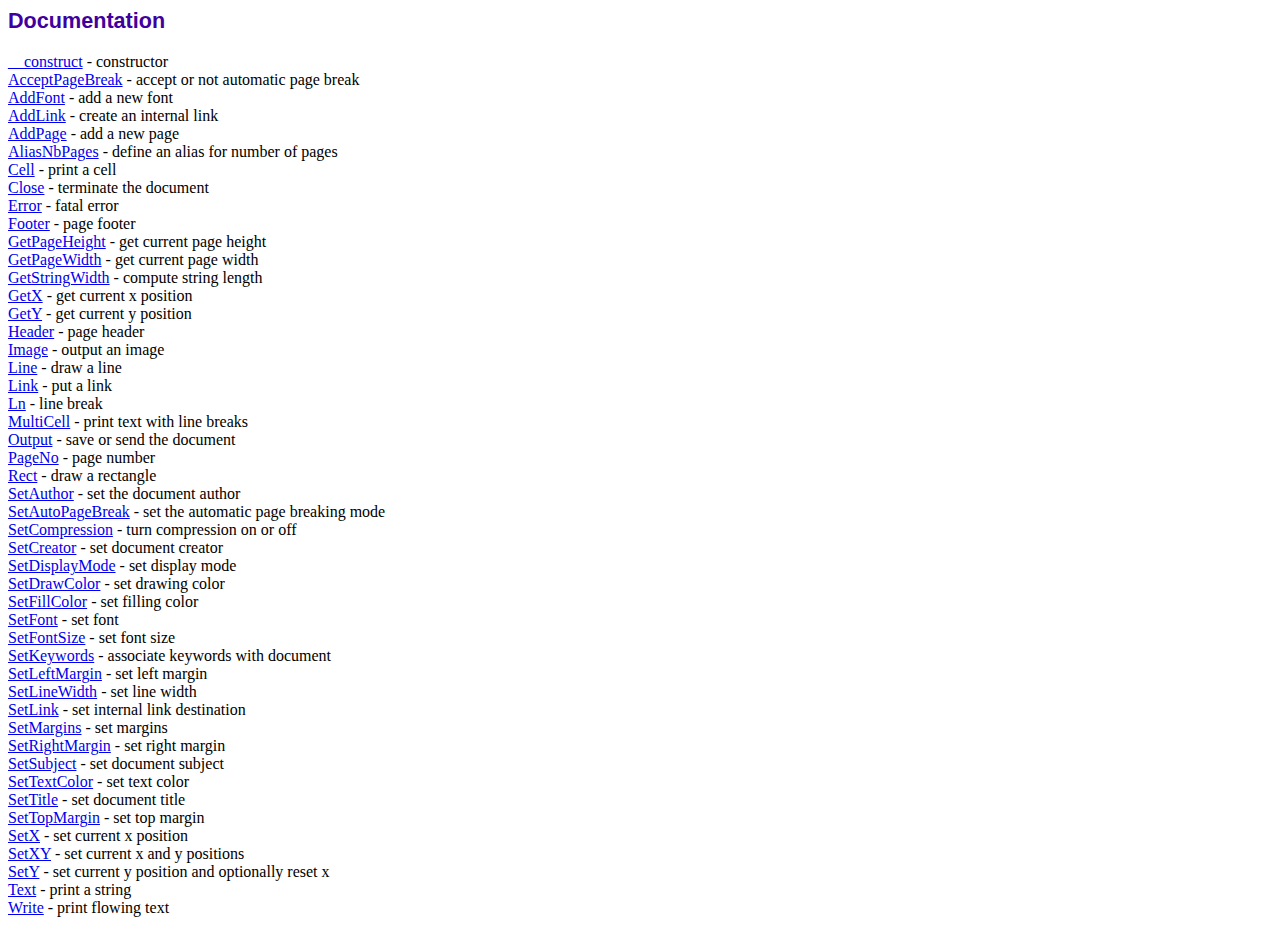
<file: fpdf/doc/index.htm>
<!DOCTYPE html PUBLIC "-//W3C//DTD HTML 4.01 Transitional//EN">
<html>
<head>
<meta http-equiv="Content-Type" content="text/html; charset=UTF-8">
<title>Documentation</title>
<link type="text/css" rel="stylesheet" href="../fpdf.css">
</head>
<body>
<h1>Documentation</h1>
<a href="__construct.htm">__construct</a> - constructor<br>
<a href="acceptpagebreak.htm">AcceptPageBreak</a> - accept or not automatic page break<br>
<a href="addfont.htm">AddFont</a> - add a new font<br>
<a href="addlink.htm">AddLink</a> - create an internal link<br>
<a href="addpage.htm">AddPage</a> - add a new page<br>
<a href="aliasnbpages.htm">AliasNbPages</a> - define an alias for number of pages<br>
<a href="cell.htm">Cell</a> - print a cell<br>
<a href="close.htm">Close</a> - terminate the document<br>
<a href="error.htm">Error</a> - fatal error<br>
<a href="footer.htm">Footer</a> - page footer<br>
<a href="getpageheight.htm">GetPageHeight</a> - get current page height<br>
<a href="getpagewidth.htm">GetPageWidth</a> - get current page width<br>
<a href="getstringwidth.htm">GetStringWidth</a> - compute string length<br>
<a href="getx.htm">GetX</a> - get current x position<br>
<a href="gety.htm">GetY</a> - get current y position<br>
<a href="header.htm">Header</a> - page header<br>
<a href="image.htm">Image</a> - output an image<br>
<a href="line.htm">Line</a> - draw a line<br>
<a href="link.htm">Link</a> - put a link<br>
<a href="ln.htm">Ln</a> - line break<br>
<a href="multicell.htm">MultiCell</a> - print text with line breaks<br>
<a href="output.htm">Output</a> - save or send the document<br>
<a href="pageno.htm">PageNo</a> - page number<br>
<a href="rect.htm">Rect</a> - draw a rectangle<br>
<a href="setauthor.htm">SetAuthor</a> - set the document author<br>
<a href="setautopagebreak.htm">SetAutoPageBreak</a> - set the automatic page breaking mode<br>
<a href="setcompression.htm">SetCompression</a> - turn compression on or off<br>
<a href="setcreator.htm">SetCreator</a> - set document creator<br>
<a href="setdisplaymode.htm">SetDisplayMode</a> - set display mode<br>
<a href="setdrawcolor.htm">SetDrawColor</a> - set drawing color<br>
<a href="setfillcolor.htm">SetFillColor</a> - set filling color<br>
<a href="setfont.htm">SetFont</a> - set font<br>
<a href="setfontsize.htm">SetFontSize</a> - set font size<br>
<a href="setkeywords.htm">SetKeywords</a> - associate keywords with document<br>
<a href="setleftmargin.htm">SetLeftMargin</a> - set left margin<br>
<a href="setlinewidth.htm">SetLineWidth</a> - set line width<br>
<a href="setlink.htm">SetLink</a> - set internal link destination<br>
<a href="setmargins.htm">SetMargins</a> - set margins<br>
<a href="setrightmargin.htm">SetRightMargin</a> - set right margin<br>
<a href="setsubject.htm">SetSubject</a> - set document subject<br>
<a href="settextcolor.htm">SetTextColor</a> - set text color<br>
<a href="settitle.htm">SetTitle</a> - set document title<br>
<a href="settopmargin.htm">SetTopMargin</a> - set top margin<br>
<a href="setx.htm">SetX</a> - set current x position<br>
<a href="setxy.htm">SetXY</a> - set current x and y positions<br>
<a href="sety.htm">SetY</a> - set current y position and optionally reset x<br>
<a href="text.htm">Text</a> - print a string<br>
<a href="write.htm">Write</a> - print flowing text<br>
</body>
</html>
</file>
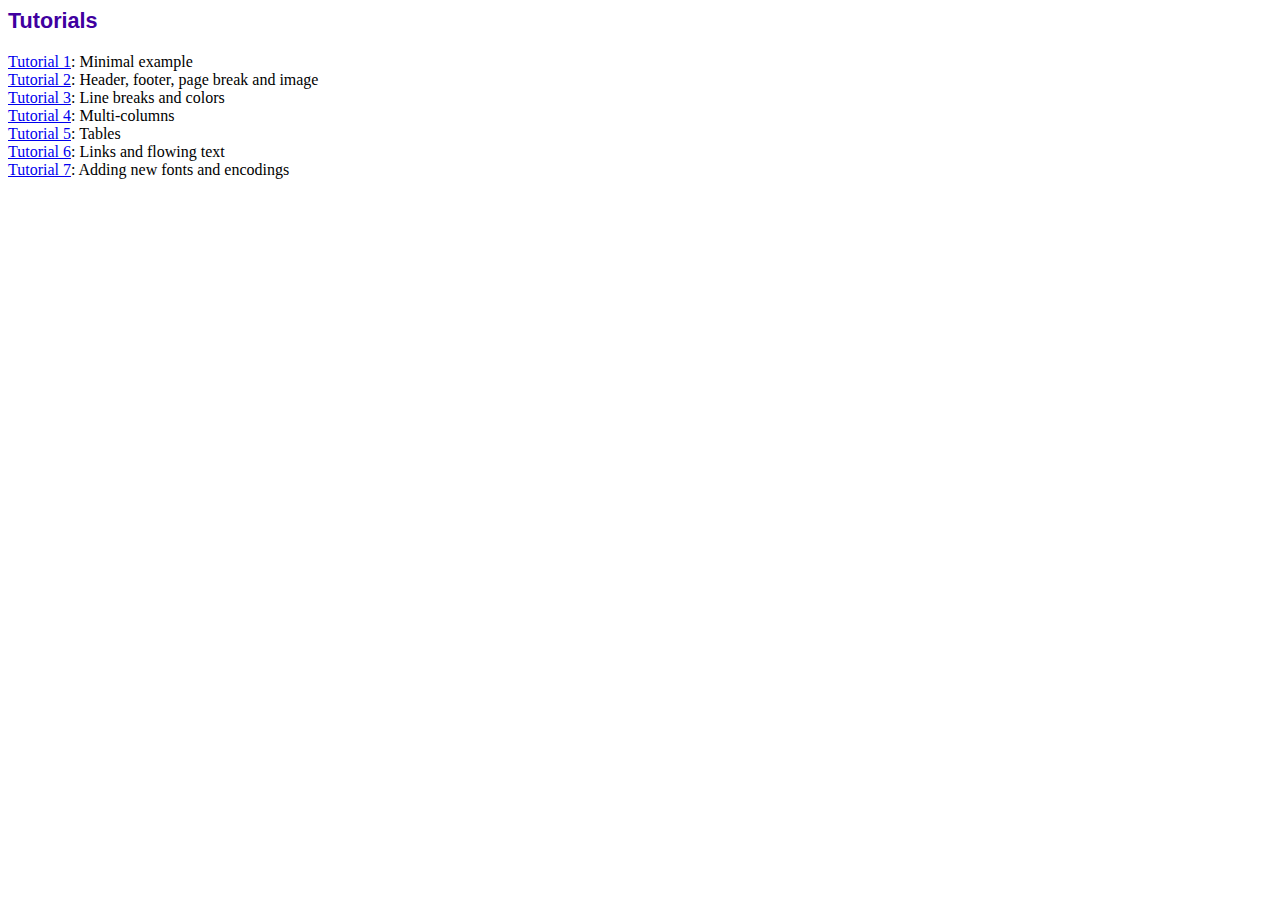
<file: fpdf/tutorial/index.htm>
<!DOCTYPE html PUBLIC "-//W3C//DTD HTML 4.01 Transitional//EN">
<html>
<head>
<meta http-equiv="Content-Type" content="text/html; charset=UTF-8">
<title>Tutorials</title>
<link type="text/css" rel="stylesheet" href="../fpdf.css">
</head>
<body>
<h1>Tutorials</h1>
<ul style="list-style-type:none; margin-left:0; padding-left:0">
<li><a href="tuto1.htm">Tutorial 1</a>: Minimal example</li>
<li><a href="tuto2.htm">Tutorial 2</a>: Header, footer, page break and image</li>
<li><a href="tuto3.htm">Tutorial 3</a>: Line breaks and colors</li>
<li><a href="tuto4.htm">Tutorial 4</a>: Multi-columns</li>
<li><a href="tuto5.htm">Tutorial 5</a>: Tables</li>
<li><a href="tuto6.htm">Tutorial 6</a>: Links and flowing text</li>
<li><a href="tuto7.htm">Tutorial 7</a>: Adding new fonts and encodings</li>
</ul>
</body>
</html>
</file>
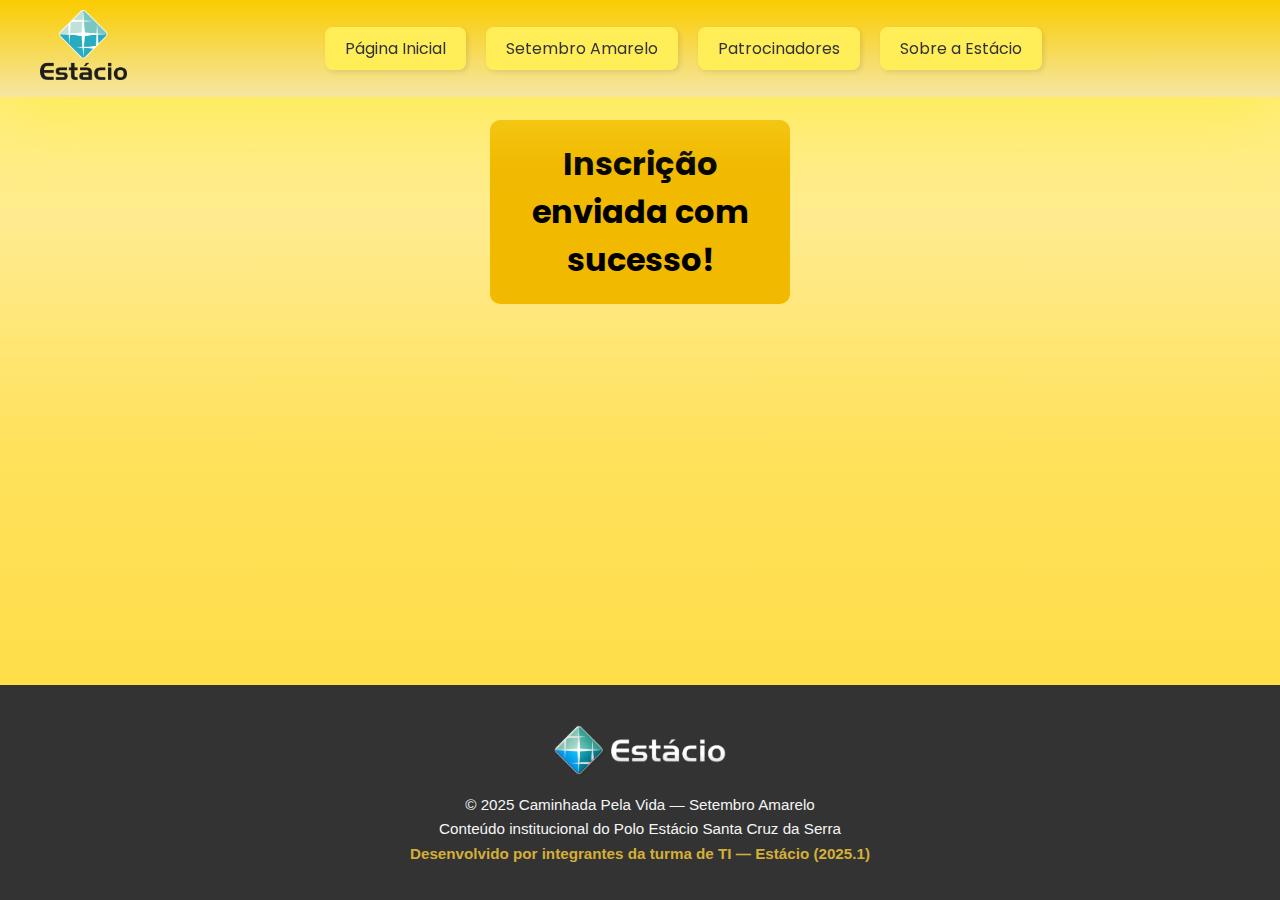
<file: confirmacao.html>
<!DOCTYPE html>
<html lang="pt-br">
    <head>
        <meta charset="UTF-8">
        <meta name="viewport" content="width=device-width, initial-scale=1.0">
        <link rel="stylesheet" href="css/head.css">
        <link rel="stylesheet" href="css/confirm.css">
        <link rel="icon" href="img/fita.png" type="image/png">
        <title>Corfirmação</title>
    </head>
    <body>
        <header>
            <div id="estacio">
                <a href="index.html" title="Voltar para a página inicial">
                    <img src="img/estacio.png" alt="Estácio">
                </a>
            </div>

            <button id="btn-menu" aria-label="Abrir menu">&#9776;</button>
                <div id="outras_paginas">
                    <ul>
                        <li><a href="index.html">Página Inicial</a></li>
                        <li><a href="setembro.html">Setembro Amarelo</a></li>
                        <li><a href="patrocinio.html">Patrocinadores</a></li>
                        <li><a href="sobre_estacio.html">Sobre a Estácio</a></li>
                    </ul>
                </div>
        </header>

        <div class="confirm">
            <h1>Inscrição enviada com sucesso!</h1> 
        </div>

        <footer id="rodape-site">
    <div class="rodape-conteudo">
      <div id="estacio">
        <a href="index.html" title="Voltar para a página inicial">
          <img src="img/estacio_o_inimigo_agora_e_outro.png" alt="Estácio" />
        </a>
      </div>
      <p>&copy; 2025 Caminhada Pela Vida — Setembro Amarelo</p>
      <p>Conteúdo institucional do Polo Estácio Santa Cruz da Serra</p>
      <p><a href="sobre.html" class="link-rodape">Desenvolvido por integrantes da turma de TI — Estácio (2025.1)</a></p>
    </div>
  </footer>
        <script src="css/src/javascript/script.js"></script>
    </body>
</html>
</file>
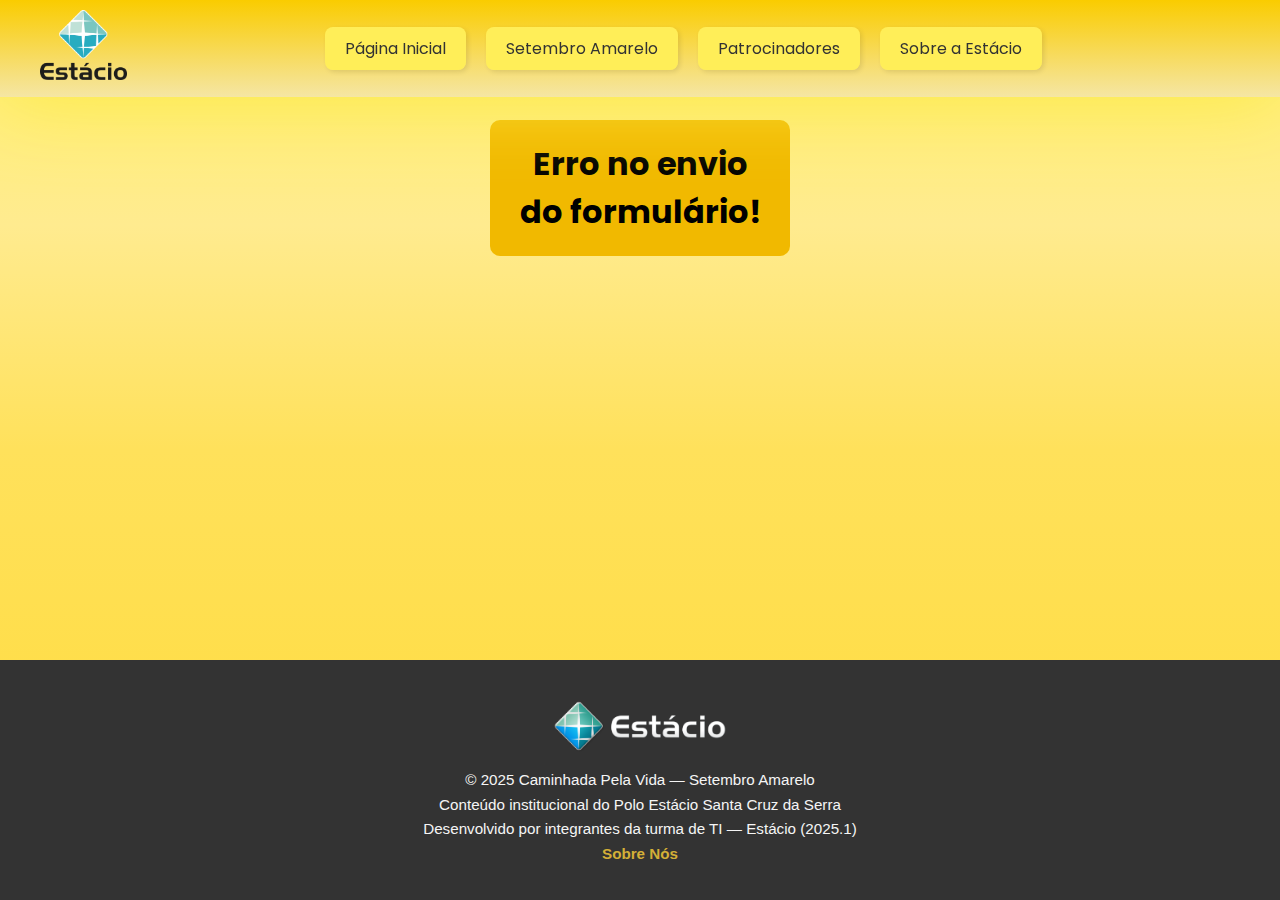
<file: erro.html>
<!DOCTYPE html>
<html lang="pt-br">
    <head>
        <meta charset="UTF-8">
        <meta name="viewport" content="width=device-width, initial-scale=1.0">
        <link rel="stylesheet" href="css/head.css">
        <link rel="stylesheet" href="css/confirm.css">
        <link rel="icon" href="img/fita.png" type="image/png">
        <title>Erro</title>
    </head>
    <body>
        <header>
            <div id="estacio">
                <a href="index.html" title="Voltar para a página inicial">
                    <img src="img/estacio.png" alt="Estácio">
                </a>
            </div>
            <button id="btn-menu" aria-label="Abrir menu">&#9776;</button>
                <div id="outras_paginas">
                    <ul>
                        <li><a href="index.html">Página Inicial</a></li>
                        <li><a href="setembro.html">Setembro Amarelo</a></li>
                        <li><a href="patrocinio.html">Patrocinadores</a></li>
                        <li><a href="sobre_estacio.html">Sobre a Estácio</a></li>
                    </ul>
                </div>
        </header>

        <div class="erro_form">
            <h1>Erro no envio do formulário!</h1> 
        </div>

        <footer id="rodape-site">
    <div class="rodape-conteudo">
      <div id="estacio">
        <a href="index.html" title="Voltar para a página inicial">
          <img src="img/estacio_o_inimigo_agora_e_outro.png" alt="Estácio" />
        </a>
      </div>
      <p>&copy; 2025 Caminhada Pela Vida — Setembro Amarelo</p>
      <p>Conteúdo institucional do Polo Estácio Santa Cruz da Serra</p>
      <p>Desenvolvido por integrantes da turma de TI — Estácio (2025.1)</p>
      <p><a href="sobre.html" class="link-rodape">Sobre Nós</a></p>
    </div>
  </footer>
        <script src="css/src/javascript/script.js"></script>
    </body>
</html>
</file>
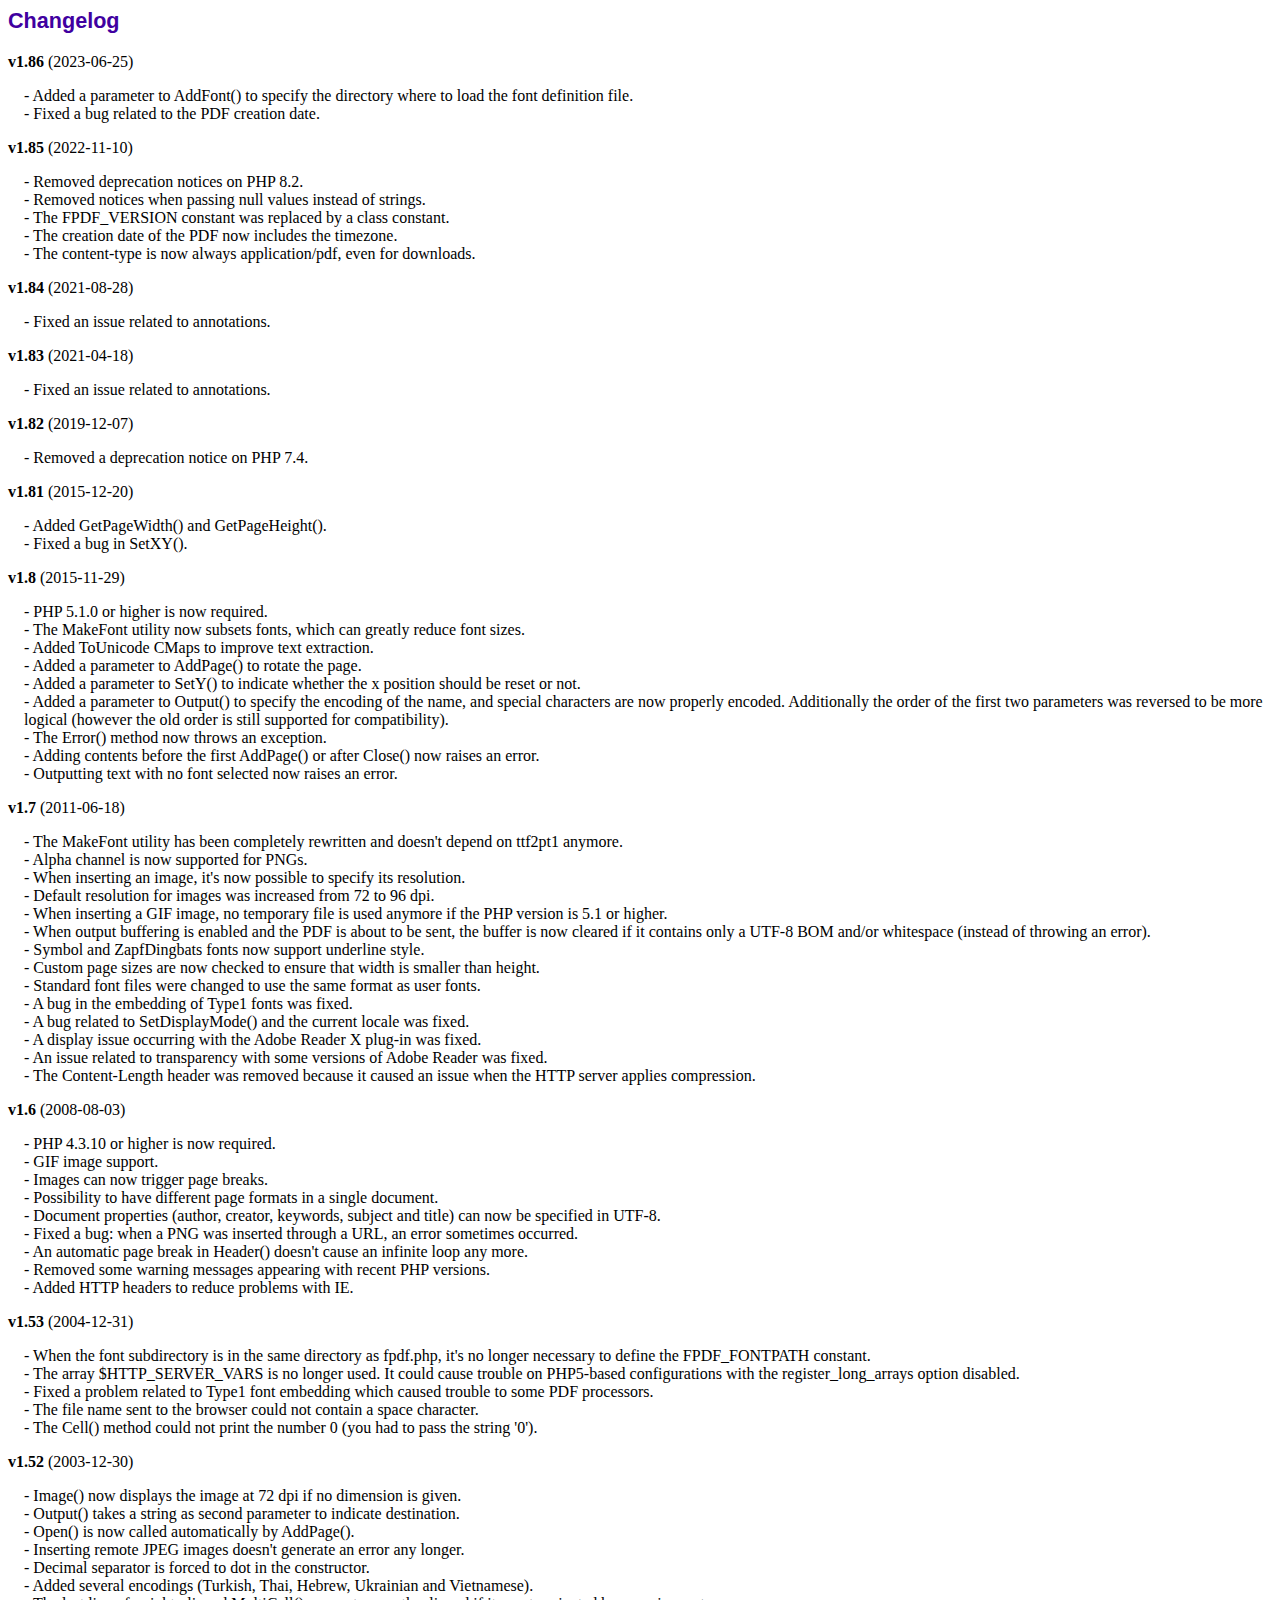
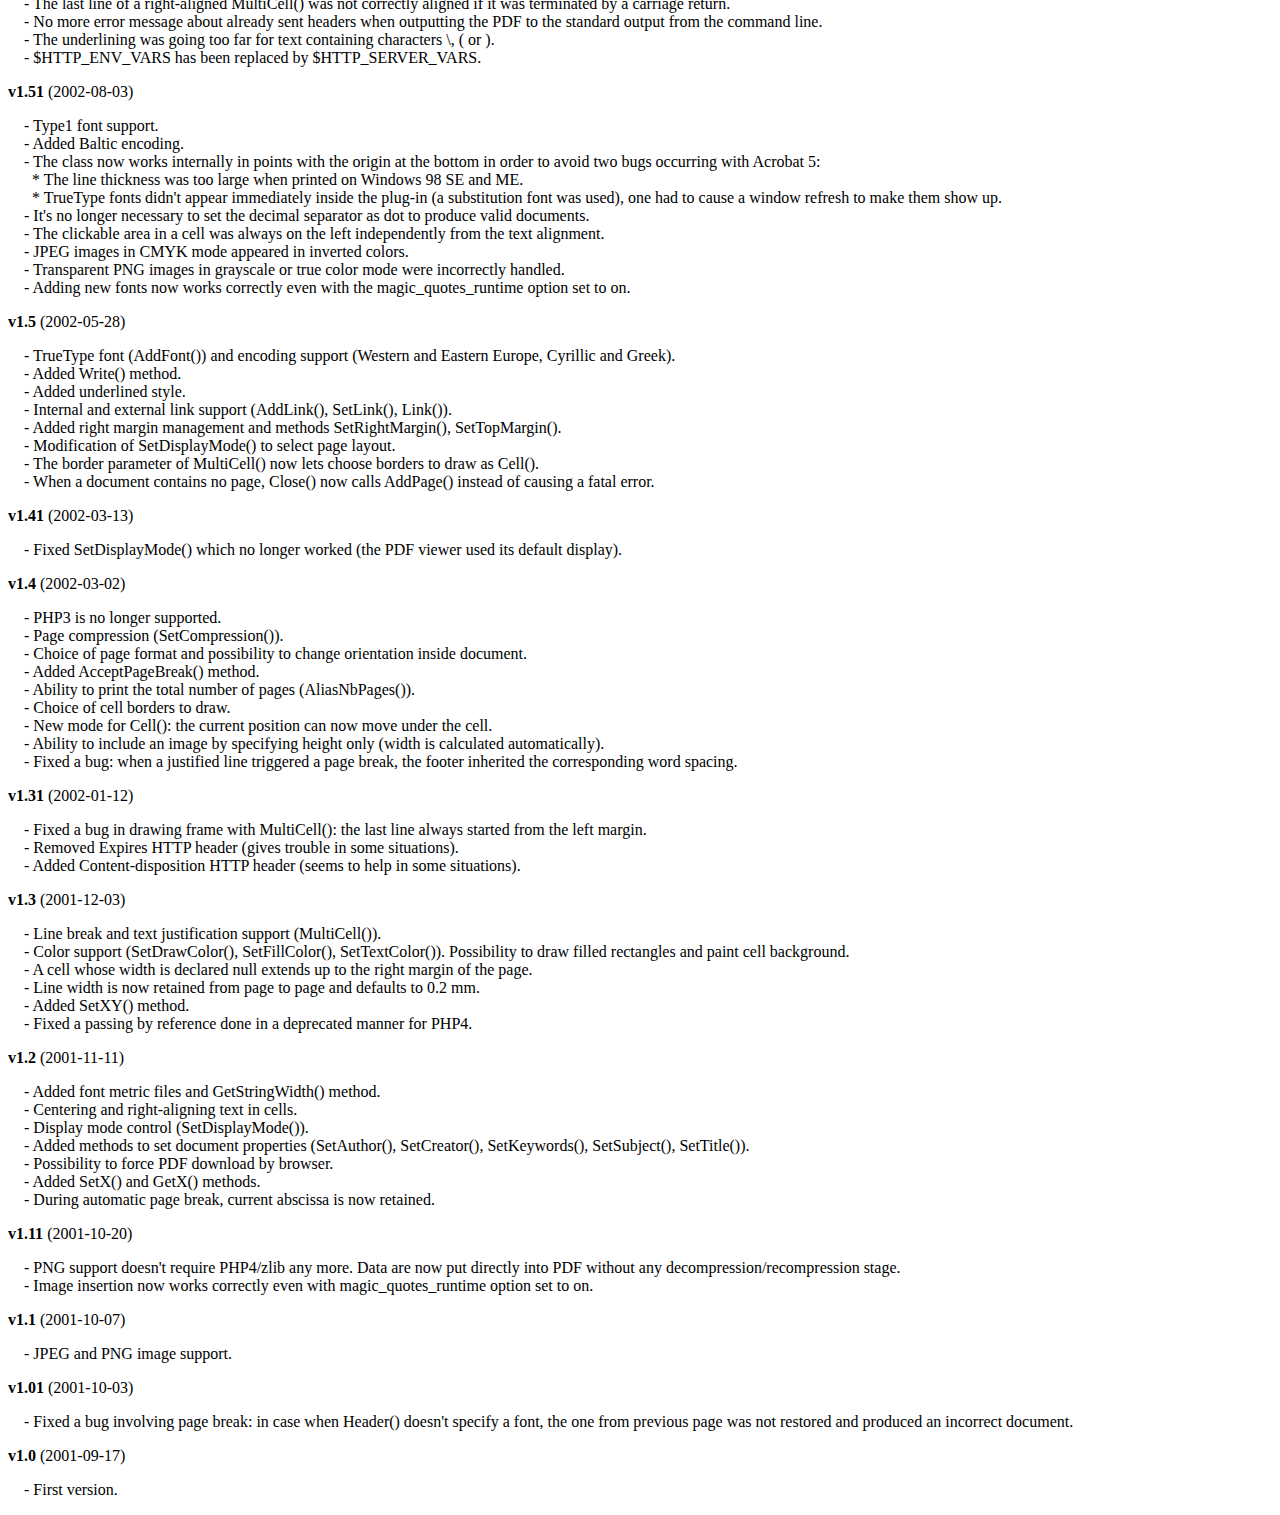
<file: fpdf/changelog.htm>
<!DOCTYPE html PUBLIC "-//W3C//DTD HTML 4.01 Transitional//EN">
<html>
<head>
<meta http-equiv="Content-Type" content="text/html; charset=UTF-8">
<title>Changelog</title>
<link type="text/css" rel="stylesheet" href="fpdf.css">
<style type="text/css">
dd {margin:1em 0 1em 1em}
</style>
</head>
<body>
<h1>Changelog</h1>
<dl>
<dt><strong>v1.86</strong> (2023-06-25)</dt>
<dd>
- Added a parameter to AddFont() to specify the directory where to load the font definition file.<br>
- Fixed a bug related to the PDF creation date.<br>
</dd>
<dt><strong>v1.85</strong> (2022-11-10)</dt>
<dd>
- Removed deprecation notices on PHP 8.2.<br>
- Removed notices when passing null values instead of strings.<br>
- The FPDF_VERSION constant was replaced by a class constant.<br>
- The creation date of the PDF now includes the timezone.<br>
- The content-type is now always application/pdf, even for downloads.<br>
</dd>
<dt><strong>v1.84</strong> (2021-08-28)</dt>
<dd>
- Fixed an issue related to annotations.<br>
</dd>
<dt><strong>v1.83</strong> (2021-04-18)</dt>
<dd>
- Fixed an issue related to annotations.<br>
</dd>
<dt><strong>v1.82</strong> (2019-12-07)</dt>
<dd>
- Removed a deprecation notice on PHP 7.4.<br>
</dd>
<dt><strong>v1.81</strong> (2015-12-20)</dt>
<dd>
- Added GetPageWidth() and GetPageHeight().<br>
- Fixed a bug in SetXY().<br>
</dd>
<dt><strong>v1.8</strong> (2015-11-29)</dt>
<dd>
- PHP 5.1.0 or higher is now required.<br>
- The MakeFont utility now subsets fonts, which can greatly reduce font sizes.<br>
- Added ToUnicode CMaps to improve text extraction.<br>
- Added a parameter to AddPage() to rotate the page.<br>
- Added a parameter to SetY() to indicate whether the x position should be reset or not.<br>
- Added a parameter to Output() to specify the encoding of the name, and special characters are now properly encoded. Additionally the order of the first two parameters was reversed to be more logical (however the old order is still supported for compatibility).<br>
- The Error() method now throws an exception.<br>
- Adding contents before the first AddPage() or after Close() now raises an error.<br>
- Outputting text with no font selected now raises an error.<br>
</dd>
<dt><strong>v1.7</strong> (2011-06-18)</dt>
<dd>
- The MakeFont utility has been completely rewritten and doesn't depend on ttf2pt1 anymore.<br>
- Alpha channel is now supported for PNGs.<br>
- When inserting an image, it's now possible to specify its resolution.<br>
- Default resolution for images was increased from 72 to 96 dpi.<br>
- When inserting a GIF image, no temporary file is used anymore if the PHP version is 5.1 or higher.<br>
- When output buffering is enabled and the PDF is about to be sent, the buffer is now cleared if it contains only a UTF-8 BOM and/or whitespace (instead of throwing an error).<br>
- Symbol and ZapfDingbats fonts now support underline style.<br>
- Custom page sizes are now checked to ensure that width is smaller than height.<br>
- Standard font files were changed to use the same format as user fonts.<br>
- A bug in the embedding of Type1 fonts was fixed.<br>
- A bug related to SetDisplayMode() and the current locale was fixed.<br>
- A display issue occurring with the Adobe Reader X plug-in was fixed.<br>
- An issue related to transparency with some versions of Adobe Reader was fixed.<br>
- The Content-Length header was removed because it caused an issue when the HTTP server applies compression.<br>
</dd>
<dt><strong>v1.6</strong> (2008-08-03)</dt>
<dd>
- PHP 4.3.10 or higher is now required.<br>
- GIF image support.<br>
- Images can now trigger page breaks.<br>
- Possibility to have different page formats in a single document.<br>
- Document properties (author, creator, keywords, subject and title) can now be specified in UTF-8.<br>
- Fixed a bug: when a PNG was inserted through a URL, an error sometimes occurred.<br>
- An automatic page break in Header() doesn't cause an infinite loop any more.<br>
- Removed some warning messages appearing with recent PHP versions.<br>
- Added HTTP headers to reduce problems with IE.<br>
</dd>
<dt><strong>v1.53</strong> (2004-12-31)</dt>
<dd>
- When the font subdirectory is in the same directory as fpdf.php, it's no longer necessary to define the FPDF_FONTPATH constant.<br>
- The array $HTTP_SERVER_VARS is no longer used. It could cause trouble on PHP5-based configurations with the register_long_arrays option disabled.<br>
- Fixed a problem related to Type1 font embedding which caused trouble to some PDF processors.<br>
- The file name sent to the browser could not contain a space character.<br>
- The Cell() method could not print the number 0 (you had to pass the string '0').<br>
</dd>
<dt><strong>v1.52</strong> (2003-12-30)</dt>
<dd>
- Image() now displays the image at 72 dpi if no dimension is given.<br>
- Output() takes a string as second parameter to indicate destination.<br>
- Open() is now called automatically by AddPage().<br>
- Inserting remote JPEG images doesn't generate an error any longer.<br>
- Decimal separator is forced to dot in the constructor.<br>
- Added several encodings (Turkish, Thai, Hebrew, Ukrainian and Vietnamese).<br>
- The last line of a right-aligned MultiCell() was not correctly aligned if it was terminated by a carriage return.<br>
- No more error message about already sent headers when outputting the PDF to the standard output from the command line.<br>
- The underlining was going too far for text containing characters \, ( or ).<br>
- $HTTP_ENV_VARS has been replaced by $HTTP_SERVER_VARS.<br>
</dd>
<dt><strong>v1.51</strong> (2002-08-03)</dt>
<dd>
- Type1 font support.<br>
- Added Baltic encoding.<br>
- The class now works internally in points with the origin at the bottom in order to avoid two bugs occurring with Acrobat 5:<br>&nbsp;&nbsp;* The line thickness was too large when printed on Windows 98 SE and ME.<br>&nbsp;&nbsp;* TrueType fonts didn't appear immediately inside the plug-in (a substitution font was used), one had to cause a window refresh to make them show up.<br>
- It's no longer necessary to set the decimal separator as dot to produce valid documents.<br>
- The clickable area in a cell was always on the left independently from the text alignment.<br>
- JPEG images in CMYK mode appeared in inverted colors.<br>
- Transparent PNG images in grayscale or true color mode were incorrectly handled.<br>
- Adding new fonts now works correctly even with the magic_quotes_runtime option set to on.<br>
</dd>
<dt><strong>v1.5</strong> (2002-05-28)</dt>
<dd>
- TrueType font (AddFont()) and encoding support (Western and Eastern Europe, Cyrillic and Greek).<br>
- Added Write() method.<br>
- Added underlined style.<br>
- Internal and external link support (AddLink(), SetLink(), Link()).<br>
- Added right margin management and methods SetRightMargin(), SetTopMargin().<br>
- Modification of SetDisplayMode() to select page layout.<br>
- The border parameter of MultiCell() now lets choose borders to draw as Cell().<br>
- When a document contains no page, Close() now calls AddPage() instead of causing a fatal error.<br>
</dd>
<dt><strong>v1.41</strong> (2002-03-13)</dt>
<dd>
- Fixed SetDisplayMode() which no longer worked (the PDF viewer used its default display).<br>
</dd>
<dt><strong>v1.4</strong> (2002-03-02)</dt>
<dd>
- PHP3 is no longer supported.<br>
- Page compression (SetCompression()).<br>
- Choice of page format and possibility to change orientation inside document.<br>
- Added AcceptPageBreak() method.<br>
- Ability to print the total number of pages (AliasNbPages()).<br>
- Choice of cell borders to draw.<br>
- New mode for Cell(): the current position can now move under the cell.<br>
- Ability to include an image by specifying height only (width is calculated automatically).<br>
- Fixed a bug: when a justified line triggered a page break, the footer inherited the corresponding word spacing.<br>
</dd>
<dt><strong>v1.31</strong> (2002-01-12)</dt>
<dd>
- Fixed a bug in drawing frame with MultiCell(): the last line always started from the left margin.<br>
- Removed Expires HTTP header (gives trouble in some situations).<br>
- Added Content-disposition HTTP header (seems to help in some situations).<br>
</dd>
<dt><strong>v1.3</strong> (2001-12-03)</dt>
<dd>
- Line break and text justification support (MultiCell()).<br>
- Color support (SetDrawColor(), SetFillColor(), SetTextColor()). Possibility to draw filled rectangles and paint cell background.<br>
- A cell whose width is declared null extends up to the right margin of the page.<br>
- Line width is now retained from page to page and defaults to 0.2 mm.<br>
- Added SetXY() method.<br>
- Fixed a passing by reference done in a deprecated manner for PHP4.<br>
</dd>
<dt><strong>v1.2</strong> (2001-11-11)</dt>
<dd>
- Added font metric files and GetStringWidth() method.<br>
- Centering and right-aligning text in cells.<br>
- Display mode control (SetDisplayMode()).<br>
- Added methods to set document properties (SetAuthor(), SetCreator(), SetKeywords(), SetSubject(), SetTitle()).<br>
- Possibility to force PDF download by browser.<br>
- Added SetX() and GetX() methods.<br>
- During automatic page break, current abscissa is now retained.<br>
</dd>
<dt><strong>v1.11</strong> (2001-10-20)</dt>
<dd>
- PNG support doesn't require PHP4/zlib any more. Data are now put directly into PDF without any decompression/recompression stage.<br>
- Image insertion now works correctly even with magic_quotes_runtime option set to on.<br>
</dd>
<dt><strong>v1.1</strong> (2001-10-07)</dt>
<dd>
- JPEG and PNG image support.<br>
</dd>
<dt><strong>v1.01</strong> (2001-10-03)</dt>
<dd>
- Fixed a bug involving page break: in case when Header() doesn't specify a font, the one from previous page was not restored and produced an incorrect document.<br>
</dd>
<dt><strong>v1.0</strong> (2001-09-17)</dt>
<dd>
- First version.<br>
</dd>
</dl>
</body>
</html>
</file>
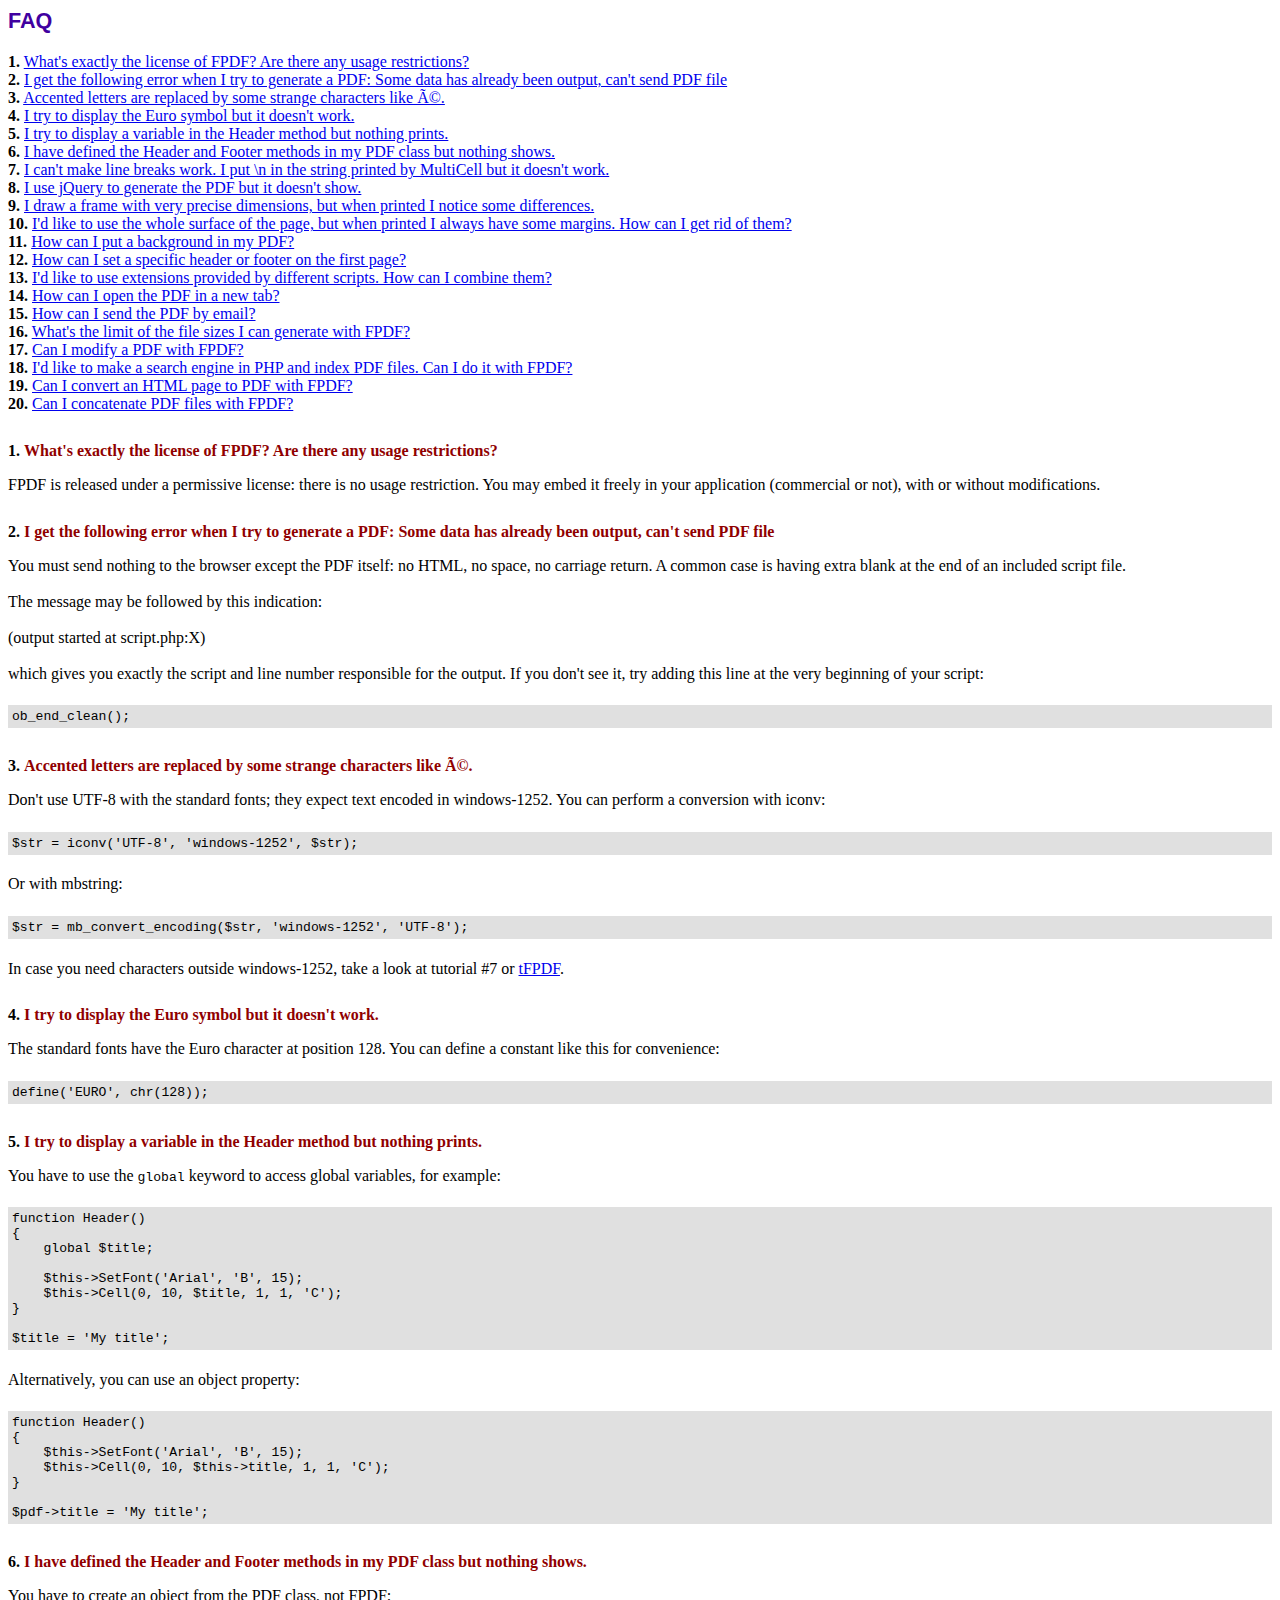
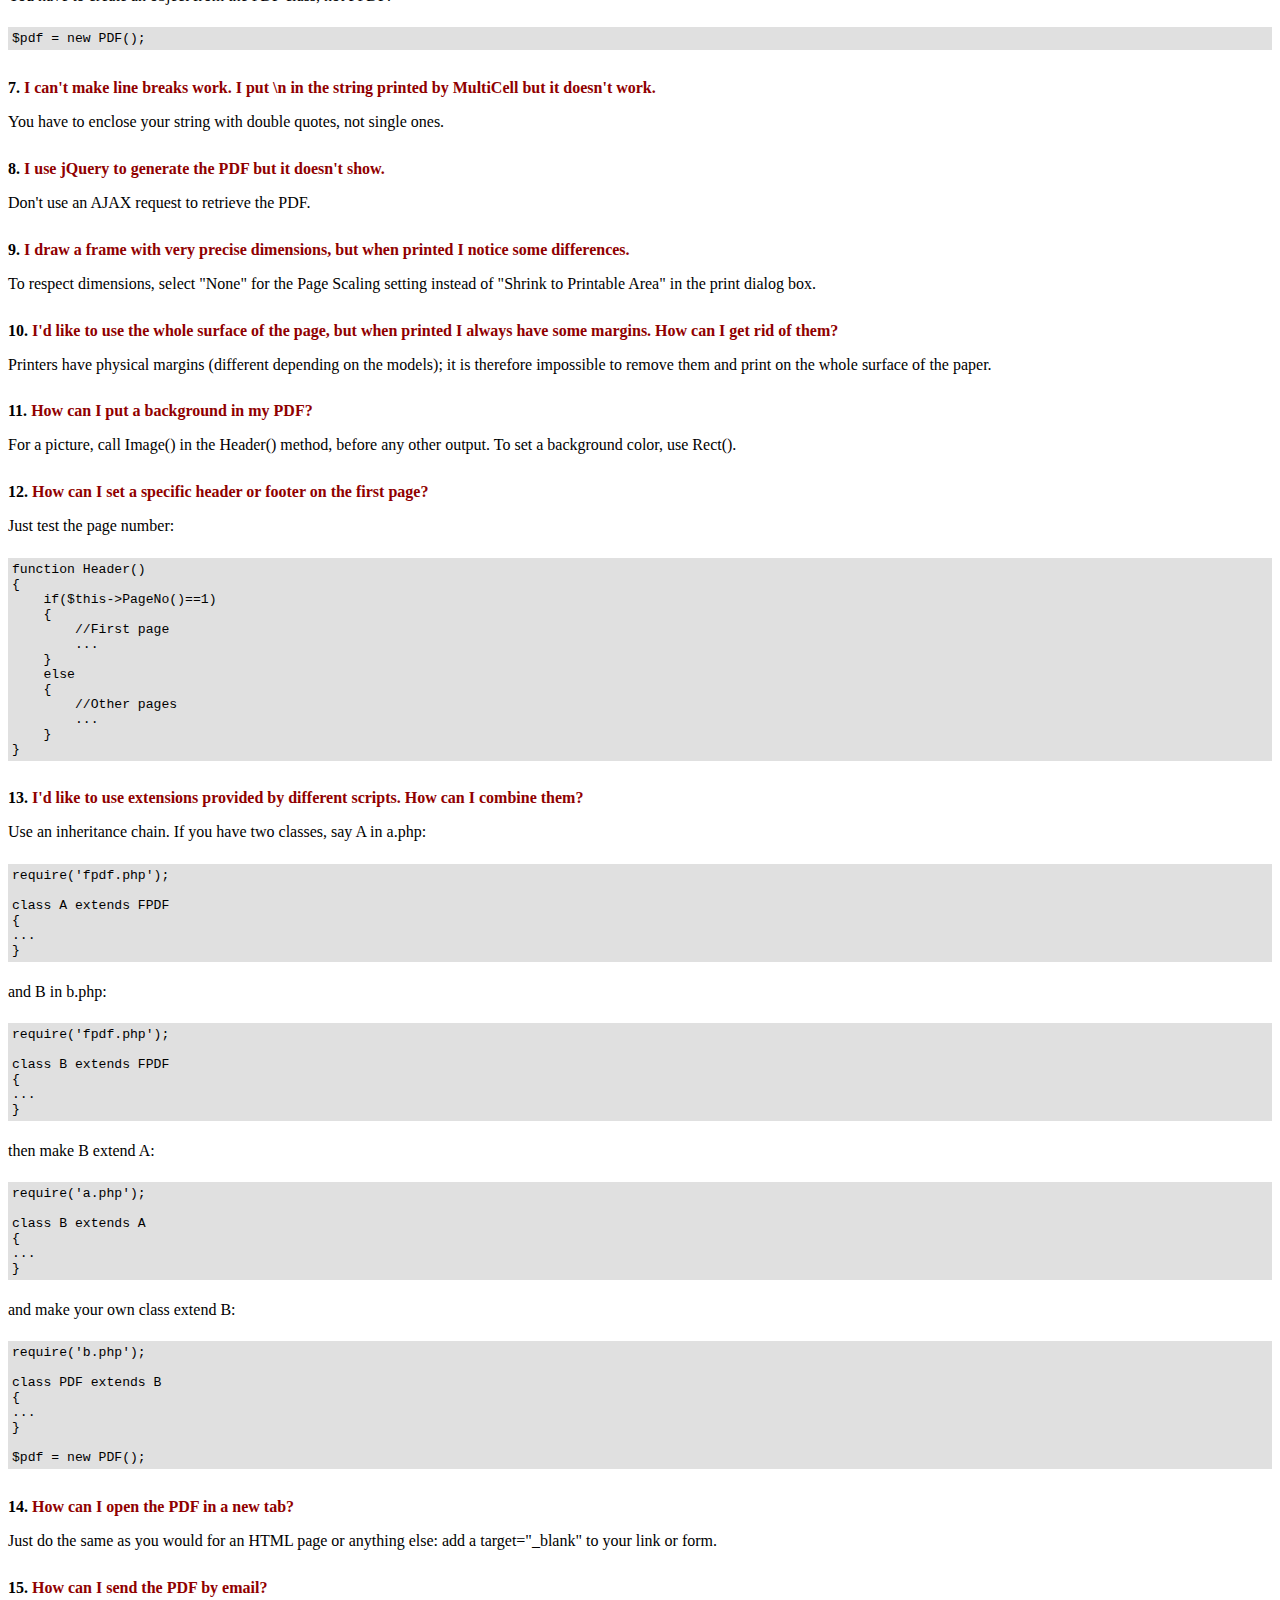
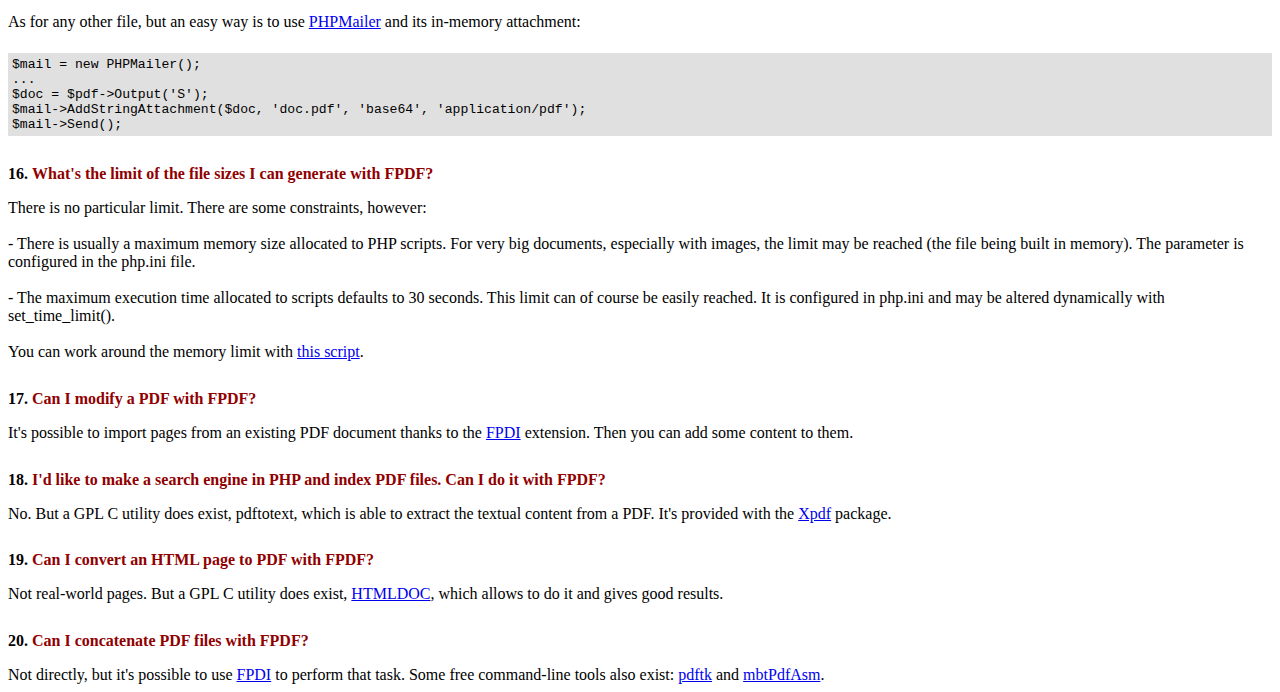
<file: fpdf/FAQ.htm>
<!DOCTYPE html PUBLIC "-//W3C//DTD HTML 4.01 Transitional//EN">
<html>
<head>
<meta http-equiv="Content-Type" content="text/html; charset=UTF-8">
<title>FAQ</title>
<link type="text/css" rel="stylesheet" href="fpdf.css">
<style type="text/css">
ul {list-style-type:none; margin:0; padding:0}
ul#answers li {margin-top:1.8em}
.question {font-weight:bold; color:#900000}
</style>
</head>
<body>
<h1>FAQ</h1>
<ul>
<li><b>1.</b> <a href='#q1'>What's exactly the license of FPDF? Are there any usage restrictions?</a></li>
<li><b>2.</b> <a href='#q2'>I get the following error when I try to generate a PDF: Some data has already been output, can't send PDF file</a></li>
<li><b>3.</b> <a href='#q3'>Accented letters are replaced by some strange characters like Ã©.</a></li>
<li><b>4.</b> <a href='#q4'>I try to display the Euro symbol but it doesn't work.</a></li>
<li><b>5.</b> <a href='#q5'>I try to display a variable in the Header method but nothing prints.</a></li>
<li><b>6.</b> <a href='#q6'>I have defined the Header and Footer methods in my PDF class but nothing shows.</a></li>
<li><b>7.</b> <a href='#q7'>I can't make line breaks work. I put \n in the string printed by MultiCell but it doesn't work.</a></li>
<li><b>8.</b> <a href='#q8'>I use jQuery to generate the PDF but it doesn't show.</a></li>
<li><b>9.</b> <a href='#q9'>I draw a frame with very precise dimensions, but when printed I notice some differences.</a></li>
<li><b>10.</b> <a href='#q10'>I'd like to use the whole surface of the page, but when printed I always have some margins. How can I get rid of them?</a></li>
<li><b>11.</b> <a href='#q11'>How can I put a background in my PDF?</a></li>
<li><b>12.</b> <a href='#q12'>How can I set a specific header or footer on the first page?</a></li>
<li><b>13.</b> <a href='#q13'>I'd like to use extensions provided by different scripts. How can I combine them?</a></li>
<li><b>14.</b> <a href='#q14'>How can I open the PDF in a new tab?</a></li>
<li><b>15.</b> <a href='#q15'>How can I send the PDF by email?</a></li>
<li><b>16.</b> <a href='#q16'>What's the limit of the file sizes I can generate with FPDF?</a></li>
<li><b>17.</b> <a href='#q17'>Can I modify a PDF with FPDF?</a></li>
<li><b>18.</b> <a href='#q18'>I'd like to make a search engine in PHP and index PDF files. Can I do it with FPDF?</a></li>
<li><b>19.</b> <a href='#q19'>Can I convert an HTML page to PDF with FPDF?</a></li>
<li><b>20.</b> <a href='#q20'>Can I concatenate PDF files with FPDF?</a></li>
</ul>

<ul id='answers'>
<li id='q1'>
<p><b>1.</b> <span class='question'>What's exactly the license of FPDF? Are there any usage restrictions?</span></p>
FPDF is released under a permissive license: there is no usage restriction. You may embed it
freely in your application (commercial or not), with or without modifications.
</li>

<li id='q2'>
<p><b>2.</b> <span class='question'>I get the following error when I try to generate a PDF: Some data has already been output, can't send PDF file</span></p>
You must send nothing to the browser except the PDF itself: no HTML, no space, no carriage return. A common
case is having extra blank at the end of an included script file.<br>
<br>
The message may be followed by this indication:<br>
<br>
(output started at script.php:X)<br>
<br>
which gives you exactly the script and line number responsible for the output. If you don't see it,
try adding this line at the very beginning of your script:
<div class="doc-source">
<pre><code>ob_end_clean();</code></pre>
</div>
</li>

<li id='q3'>
<p><b>3.</b> <span class='question'>Accented letters are replaced by some strange characters like Ã©.</span></p>
Don't use UTF-8 with the standard fonts; they expect text encoded in windows-1252.
You can perform a conversion with iconv:
<div class="doc-source">
<pre><code>$str = iconv('UTF-8', 'windows-1252', $str);</code></pre>
</div>
Or with mbstring:
<div class="doc-source">
<pre><code>$str = mb_convert_encoding($str, 'windows-1252', 'UTF-8');</code></pre>
</div>
In case you need characters outside windows-1252, take a look at tutorial #7 or
<a href="http://www.fpdf.org/?go=script&amp;id=92" target="_blank">tFPDF</a>.
</li>

<li id='q4'>
<p><b>4.</b> <span class='question'>I try to display the Euro symbol but it doesn't work.</span></p>
The standard fonts have the Euro character at position 128. You can define a constant like this
for convenience:
<div class="doc-source">
<pre><code>define('EURO', chr(128));</code></pre>
</div>
</li>

<li id='q5'>
<p><b>5.</b> <span class='question'>I try to display a variable in the Header method but nothing prints.</span></p>
You have to use the <code>global</code> keyword to access global variables, for example:
<div class="doc-source">
<pre><code>function Header()
{
    global $title;

    $this-&gt;SetFont('Arial', 'B', 15);
    $this-&gt;Cell(0, 10, $title, 1, 1, 'C');
}

$title = 'My title';</code></pre>
</div>
Alternatively, you can use an object property:
<div class="doc-source">
<pre><code>function Header()
{
    $this-&gt;SetFont('Arial', 'B', 15);
    $this-&gt;Cell(0, 10, $this-&gt;title, 1, 1, 'C');
}

$pdf-&gt;title = 'My title';</code></pre>
</div>
</li>

<li id='q6'>
<p><b>6.</b> <span class='question'>I have defined the Header and Footer methods in my PDF class but nothing shows.</span></p>
You have to create an object from the PDF class, not FPDF:
<div class="doc-source">
<pre><code>$pdf = new PDF();</code></pre>
</div>
</li>

<li id='q7'>
<p><b>7.</b> <span class='question'>I can't make line breaks work. I put \n in the string printed by MultiCell but it doesn't work.</span></p>
You have to enclose your string with double quotes, not single ones.
</li>

<li id='q8'>
<p><b>8.</b> <span class='question'>I use jQuery to generate the PDF but it doesn't show.</span></p>
Don't use an AJAX request to retrieve the PDF.
</li>

<li id='q9'>
<p><b>9.</b> <span class='question'>I draw a frame with very precise dimensions, but when printed I notice some differences.</span></p>
To respect dimensions, select "None" for the Page Scaling setting instead of "Shrink to Printable Area" in the print dialog box.
</li>

<li id='q10'>
<p><b>10.</b> <span class='question'>I'd like to use the whole surface of the page, but when printed I always have some margins. How can I get rid of them?</span></p>
Printers have physical margins (different depending on the models); it is therefore impossible to remove
them and print on the whole surface of the paper.
</li>

<li id='q11'>
<p><b>11.</b> <span class='question'>How can I put a background in my PDF?</span></p>
For a picture, call Image() in the Header() method, before any other output. To set a background color, use Rect().
</li>

<li id='q12'>
<p><b>12.</b> <span class='question'>How can I set a specific header or footer on the first page?</span></p>
Just test the page number:
<div class="doc-source">
<pre><code>function Header()
{
    if($this-&gt;PageNo()==1)
    {
        //First page
        ...
    }
    else
    {
        //Other pages
        ...
    }
}</code></pre>
</div>
</li>

<li id='q13'>
<p><b>13.</b> <span class='question'>I'd like to use extensions provided by different scripts. How can I combine them?</span></p>
Use an inheritance chain. If you have two classes, say A in a.php:
<div class="doc-source">
<pre><code>require('fpdf.php');

class A extends FPDF
{
...
}</code></pre>
</div>
and B in b.php:
<div class="doc-source">
<pre><code>require('fpdf.php');

class B extends FPDF
{
...
}</code></pre>
</div>
then make B extend A:
<div class="doc-source">
<pre><code>require('a.php');

class B extends A
{
...
}</code></pre>
</div>
and make your own class extend B:
<div class="doc-source">
<pre><code>require('b.php');

class PDF extends B
{
...
}

$pdf = new PDF();</code></pre>
</div>
</li>

<li id='q14'>
<p><b>14.</b> <span class='question'>How can I open the PDF in a new tab?</span></p>
Just do the same as you would for an HTML page or anything else: add a target="_blank" to your link or form.
</li>

<li id='q15'>
<p><b>15.</b> <span class='question'>How can I send the PDF by email?</span></p>
As for any other file, but an easy way is to use <a href="https://github.com/PHPMailer/PHPMailer" target="_blank">PHPMailer</a> and
its in-memory attachment:
<div class="doc-source">
<pre><code>$mail = new PHPMailer();
...
$doc = $pdf-&gt;Output('S');
$mail-&gt;AddStringAttachment($doc, 'doc.pdf', 'base64', 'application/pdf');
$mail-&gt;Send();</code></pre>
</div>
</li>

<li id='q16'>
<p><b>16.</b> <span class='question'>What's the limit of the file sizes I can generate with FPDF?</span></p>
There is no particular limit. There are some constraints, however:
<br>
<br>
- There is usually a maximum memory size allocated to PHP scripts. For very big documents,
especially with images, the limit may be reached (the file being built in memory). The
parameter is configured in the php.ini file.
<br>
<br>
- The maximum execution time allocated to scripts defaults to 30 seconds. This limit can of course
be easily reached. It is configured in php.ini and may be altered dynamically with set_time_limit().
<br>
<br>
You can work around the memory limit with <a href="http://www.fpdf.org/?go=script&amp;id=76" target="_blank">this script</a>.
</li>

<li id='q17'>
<p><b>17.</b> <span class='question'>Can I modify a PDF with FPDF?</span></p>
It's possible to import pages from an existing PDF document thanks to the
<a href="https://www.setasign.com/products/fpdi/about/" target="_blank">FPDI</a> extension.
Then you can add some content to them.
</li>

<li id='q18'>
<p><b>18.</b> <span class='question'>I'd like to make a search engine in PHP and index PDF files. Can I do it with FPDF?</span></p>
No. But a GPL C utility does exist, pdftotext, which is able to extract the textual content from a PDF.
It's provided with the <a href="https://www.xpdfreader.com" target="_blank">Xpdf</a> package.
</li>

<li id='q19'>
<p><b>19.</b> <span class='question'>Can I convert an HTML page to PDF with FPDF?</span></p>
Not real-world pages. But a GPL C utility does exist, <a href="https://www.msweet.org/htmldoc/" target="_blank">HTMLDOC</a>,
which allows to do it and gives good results.
</li>

<li id='q20'>
<p><b>20.</b> <span class='question'>Can I concatenate PDF files with FPDF?</span></p>
Not directly, but it's possible to use <a href="https://www.setasign.com/products/fpdi/demos/concatenate-fake/" target="_blank">FPDI</a>
to perform that task. Some free command-line tools also exist:
<a href="https://www.pdflabs.com/tools/pdftk-the-pdf-toolkit/" target="_blank">pdftk</a> and
<a href="http://thierry.schmit.free.fr/spip/spip.php?article15" target="_blank">mbtPdfAsm</a>.
</li>
</ul>
</body>
</html>
</file>
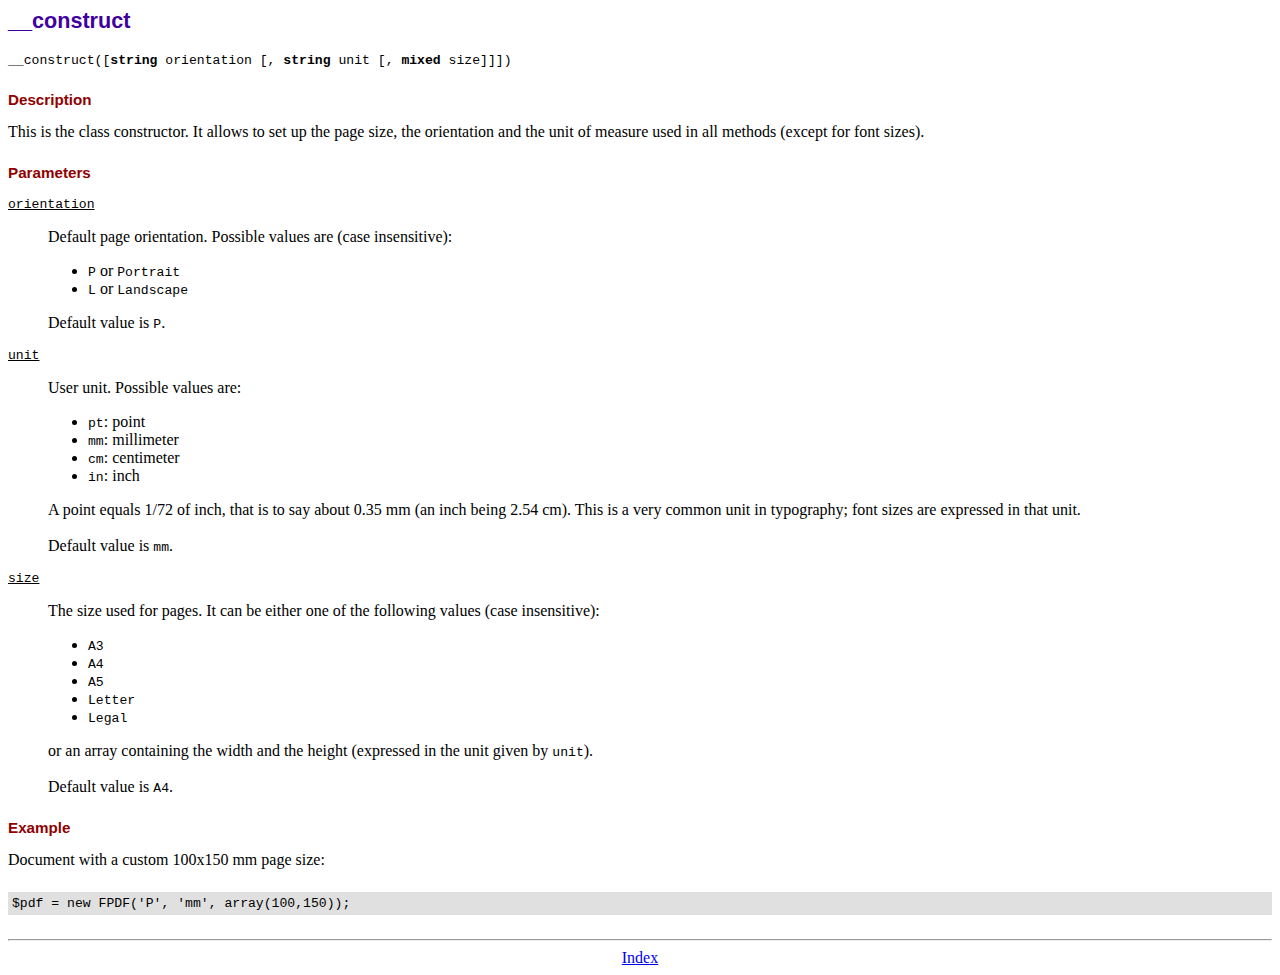
<file: fpdf/doc/__construct.htm>
<!DOCTYPE html PUBLIC "-//W3C//DTD HTML 4.01 Transitional//EN">
<html>
<head>
<meta http-equiv="Content-Type" content="text/html; charset=UTF-8">
<title>__construct</title>
<link type="text/css" rel="stylesheet" href="../fpdf.css">
</head>
<body>
<h1>__construct</h1>
<code>__construct([<b>string</b> orientation [, <b>string</b> unit [, <b>mixed</b> size]]])</code>
<h2>Description</h2>
This is the class constructor. It allows to set up the page size, the orientation and the
unit of measure used in all methods (except for font sizes).
<h2>Parameters</h2>
<dl class="param">
<dt><code>orientation</code></dt>
<dd>
Default page orientation. Possible values are (case insensitive):
<ul>
<li><code>P</code> or <code>Portrait</code></li>
<li><code>L</code> or <code>Landscape</code></li>
</ul>
Default value is <code>P</code>.
</dd>
<dt><code>unit</code></dt>
<dd>
User unit. Possible values are:
<ul>
<li><code>pt</code>: point</li>
<li><code>mm</code>: millimeter</li>
<li><code>cm</code>: centimeter</li>
<li><code>in</code>: inch</li>
</ul>
A point equals 1/72 of inch, that is to say about 0.35 mm (an inch being 2.54 cm). This
is a very common unit in typography; font sizes are expressed in that unit.
<br>
<br>
Default value is <code>mm</code>.
</dd>
<dt><code>size</code></dt>
<dd>
The size used for pages. It can be either one of the following values (case insensitive):
<ul>
<li><code>A3</code></li>
<li><code>A4</code></li>
<li><code>A5</code></li>
<li><code>Letter</code></li>
<li><code>Legal</code></li>
</ul>
or an array containing the width and the height (expressed in the unit given by <code>unit</code>).<br>
<br>
Default value is <code>A4</code>.
</dd>
</dl>
<h2>Example</h2>
Document with a custom 100x150 mm page size:
<div class="doc-source">
<pre><code>$pdf = new FPDF('P', 'mm', array(100,150));</code></pre>
</div>
<hr style="margin-top:1.5em">
<div style="text-align:center"><a href="index.htm">Index</a></div>
</body>
</html>
</file>
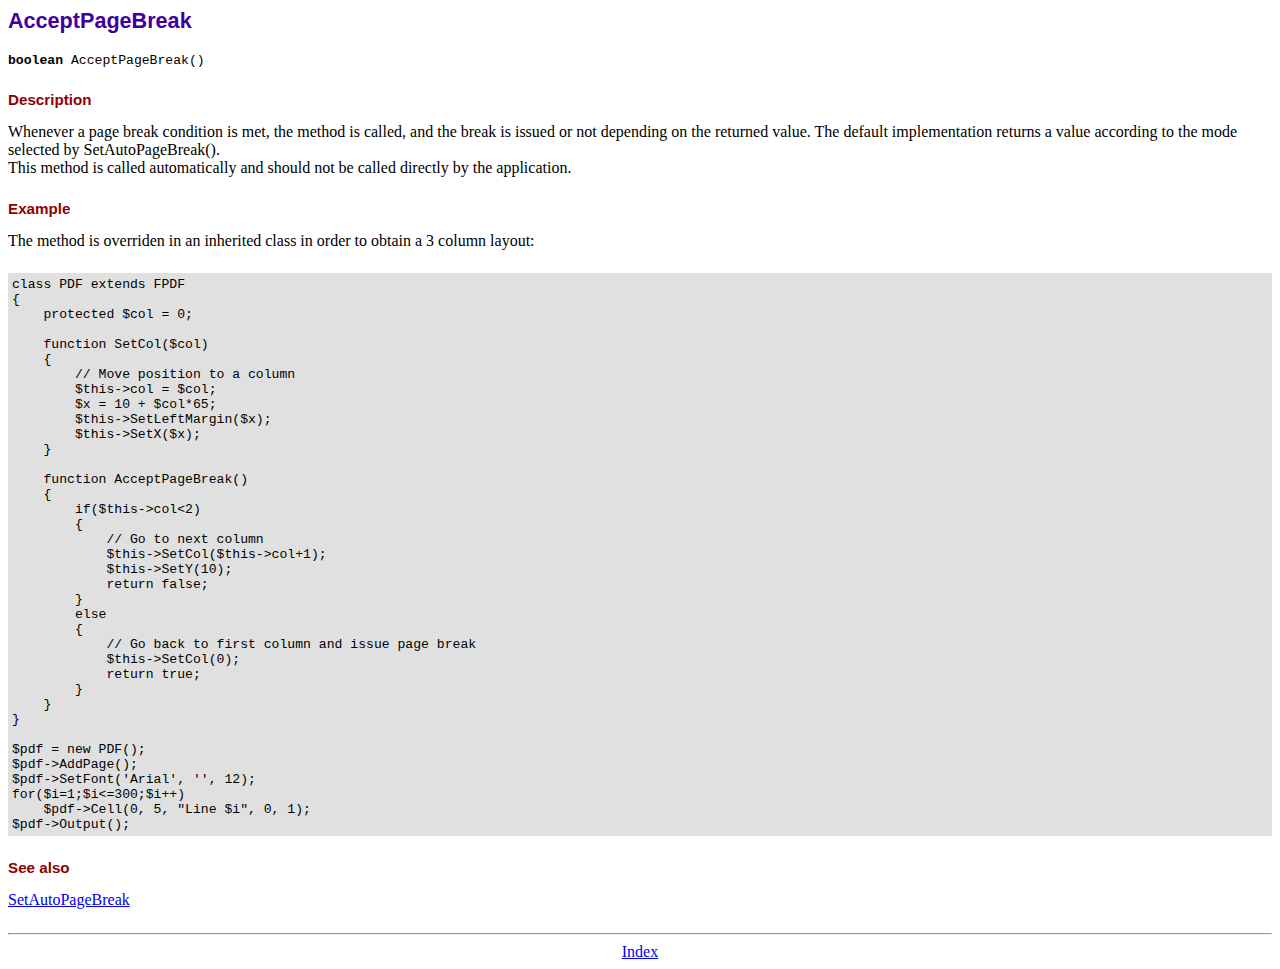
<file: fpdf/doc/acceptpagebreak.htm>
<!DOCTYPE html PUBLIC "-//W3C//DTD HTML 4.01 Transitional//EN">
<html>
<head>
<meta http-equiv="Content-Type" content="text/html; charset=UTF-8">
<title>AcceptPageBreak</title>
<link type="text/css" rel="stylesheet" href="../fpdf.css">
</head>
<body>
<h1>AcceptPageBreak</h1>
<code><b>boolean</b> AcceptPageBreak()</code>
<h2>Description</h2>
Whenever a page break condition is met, the method is called, and the break is issued or not
depending on the returned value. The default implementation returns a value according to the
mode selected by SetAutoPageBreak().
<br>
This method is called automatically and should not be called directly by the application.
<h2>Example</h2>
The method is overriden in an inherited class in order to obtain a 3 column layout:
<div class="doc-source">
<pre><code>class PDF extends FPDF
{
    protected $col = 0;

    function SetCol($col)
    {
        // Move position to a column
        $this-&gt;col = $col;
        $x = 10 + $col*65;
        $this-&gt;SetLeftMargin($x);
        $this-&gt;SetX($x);
    }

    function AcceptPageBreak()
    {
        if($this-&gt;col&lt;2)
        {
            // Go to next column
            $this-&gt;SetCol($this-&gt;col+1);
            $this-&gt;SetY(10);
            return false;
        }
        else
        {
            // Go back to first column and issue page break
            $this-&gt;SetCol(0);
            return true;
        }
    }
}

$pdf = new PDF();
$pdf-&gt;AddPage();
$pdf-&gt;SetFont('Arial', '', 12);
for($i=1;$i&lt;=300;$i++)
    $pdf-&gt;Cell(0, 5, "Line $i", 0, 1);
$pdf-&gt;Output();</code></pre>
</div>
<h2>See also</h2>
<a href="setautopagebreak.htm">SetAutoPageBreak</a>
<hr style="margin-top:1.5em">
<div style="text-align:center"><a href="index.htm">Index</a></div>
</body>
</html>
</file>
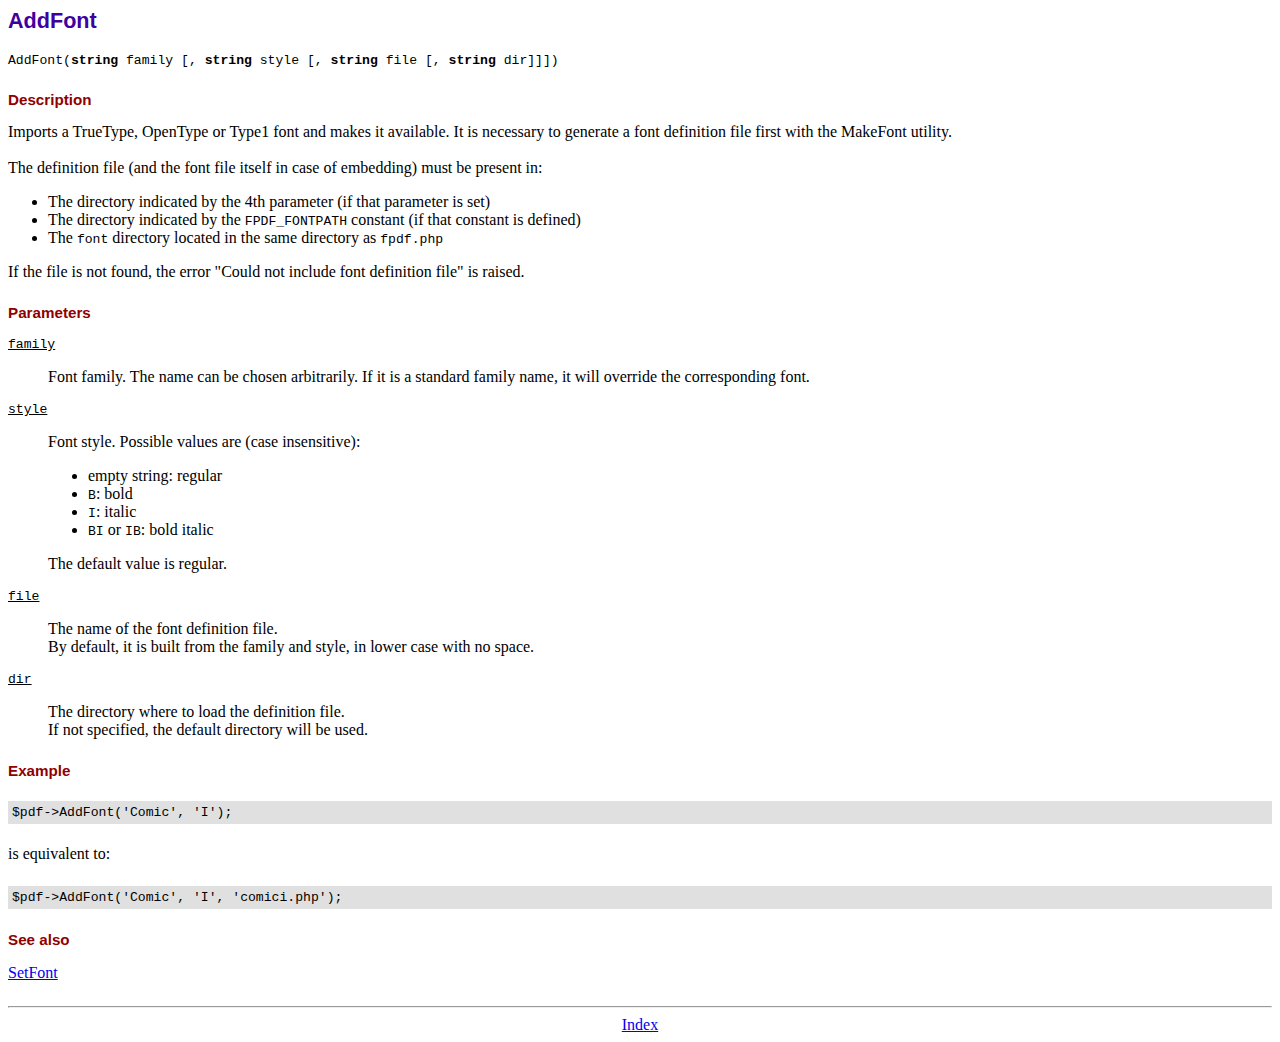
<file: fpdf/doc/addfont.htm>
<!DOCTYPE html PUBLIC "-//W3C//DTD HTML 4.01 Transitional//EN">
<html>
<head>
<meta http-equiv="Content-Type" content="text/html; charset=UTF-8">
<title>AddFont</title>
<link type="text/css" rel="stylesheet" href="../fpdf.css">
</head>
<body>
<h1>AddFont</h1>
<code>AddFont(<b>string</b> family [, <b>string</b> style [, <b>string</b> file [, <b>string</b> dir]]])</code>
<h2>Description</h2>
Imports a TrueType, OpenType or Type1 font and makes it available. It is necessary to generate a font
definition file first with the MakeFont utility.
<br>
<br>
The definition file (and the font file itself in case of embedding) must be present in:
<ul>
<li>The directory indicated by the 4th parameter (if that parameter is set)</li>
<li>The directory indicated by the <code>FPDF_FONTPATH</code> constant (if that constant is defined)</li>
<li>The <code>font</code> directory located in the same directory as <code>fpdf.php</code></li>
</ul>
If the file is not found, the error "Could not include font definition file" is raised.
<h2>Parameters</h2>
<dl class="param">
<dt><code>family</code></dt>
<dd>
Font family. The name can be chosen arbitrarily. If it is a standard family name, it will
override the corresponding font.
</dd>
<dt><code>style</code></dt>
<dd>
Font style. Possible values are (case insensitive):
<ul>
<li>empty string: regular</li>
<li><code>B</code>: bold</li>
<li><code>I</code>: italic</li>
<li><code>BI</code> or <code>IB</code>: bold italic</li>
</ul>
The default value is regular.
</dd>
<dt><code>file</code></dt>
<dd>
The name of the font definition file.
<br>
By default, it is built from the family and style, in lower case with no space.
</dd>
<dt><code>dir</code></dt>
<dd>
The directory where to load the definition file.
<br>
If not specified, the default directory will be used.
</dd>
</dl>
<h2>Example</h2>
<div class="doc-source">
<pre><code>$pdf-&gt;AddFont('Comic', 'I');</code></pre>
</div>
is equivalent to:
<div class="doc-source">
<pre><code>$pdf-&gt;AddFont('Comic', 'I', 'comici.php');</code></pre>
</div>
<h2>See also</h2>
<a href="setfont.htm">SetFont</a>
<hr style="margin-top:1.5em">
<div style="text-align:center"><a href="index.htm">Index</a></div>
</body>
</html>
</file>
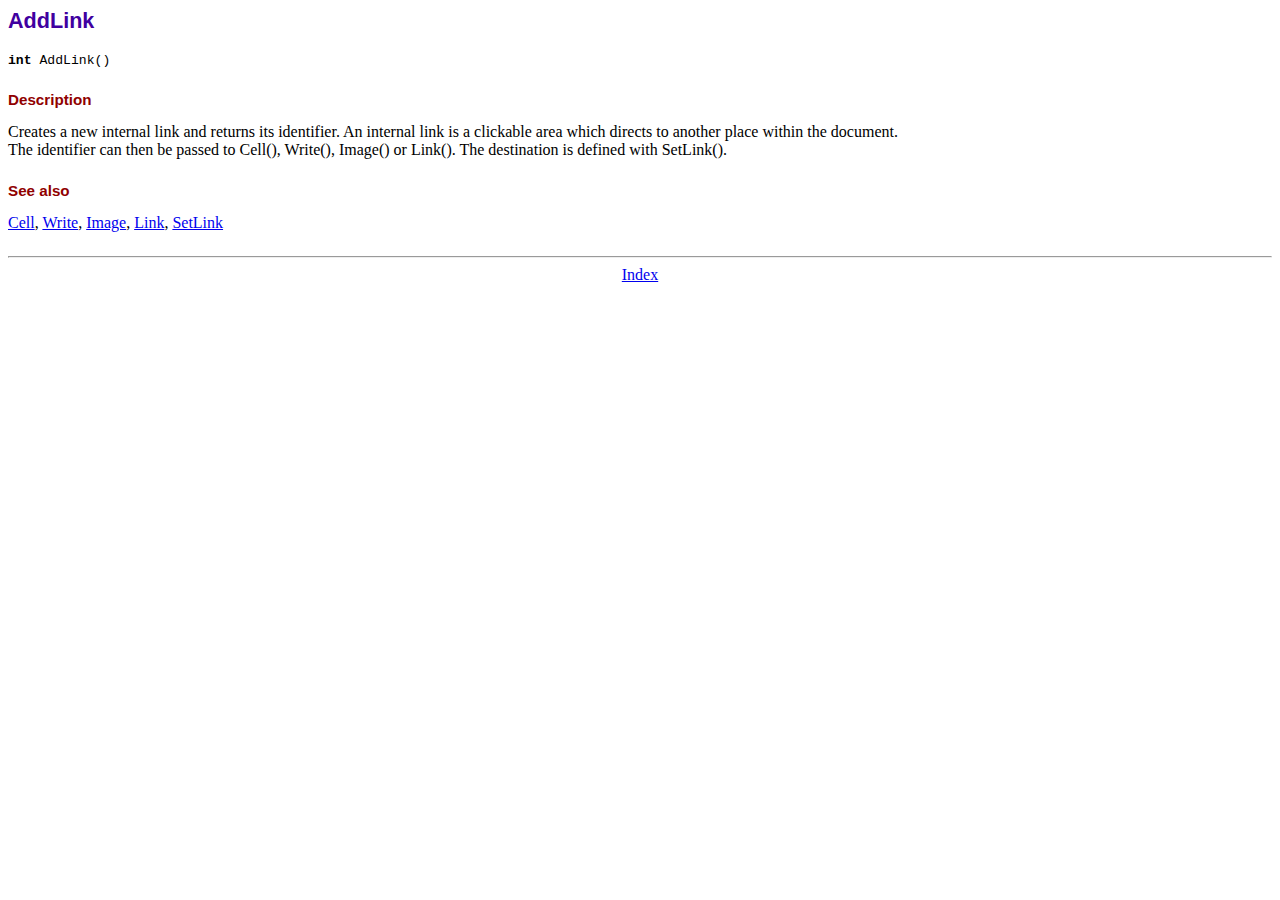
<file: fpdf/doc/addlink.htm>
<!DOCTYPE html PUBLIC "-//W3C//DTD HTML 4.01 Transitional//EN">
<html>
<head>
<meta http-equiv="Content-Type" content="text/html; charset=UTF-8">
<title>AddLink</title>
<link type="text/css" rel="stylesheet" href="../fpdf.css">
</head>
<body>
<h1>AddLink</h1>
<code><b>int</b> AddLink()</code>
<h2>Description</h2>
Creates a new internal link and returns its identifier. An internal link is a clickable area
which directs to another place within the document.
<br>
The identifier can then be passed to Cell(), Write(), Image() or Link(). The destination is
defined with SetLink().
<h2>See also</h2>
<a href="cell.htm">Cell</a>,
<a href="write.htm">Write</a>,
<a href="image.htm">Image</a>,
<a href="link.htm">Link</a>,
<a href="setlink.htm">SetLink</a>
<hr style="margin-top:1.5em">
<div style="text-align:center"><a href="index.htm">Index</a></div>
</body>
</html>
</file>
<file: fpdf/fpdf.css>
body {font-family:"Times New Roman",serif}
h1 {font:bold 135% Arial,sans-serif; color:#4000A0; margin-bottom:0.9em}
h2 {font:bold 95% Arial,sans-serif; color:#900000; margin-top:1.5em; margin-bottom:1em}
dl.param dt {text-decoration:underline}
dl.param dd {margin-top:1em; margin-bottom:1em}
dl.param ul {margin-top:1em; margin-bottom:1em}
tt, code, kbd {font-family:"Courier New",Courier,monospace; font-size:82%}
div.source {margin-top:1.4em; margin-bottom:1.3em}
div.source pre {display:table; border:1px solid #24246A; width:100%; margin:0em; font-family:inherit; font-size:100%}
div.source code {display:block; border:1px solid #C5C5EC; background-color:#F0F5FF; padding:6px; color:#000000}
div.doc-source {margin-top:1.4em; margin-bottom:1.3em}
div.doc-source pre {display:table; width:100%; margin:0em; font-family:inherit; font-size:100%}
div.doc-source code {display:block; background-color:#E0E0E0; padding:4px}
.kw {color:#000080; font-weight:bold}
.str {color:#CC0000}
.cmt {color:#008000}
p.demo {text-align:center; margin-top:-0.9em}
a.demo {text-decoration:none; font-weight:bold; color:#0000CC}
a.demo:link {text-decoration:none; font-weight:bold; color:#0000CC}
a.demo:hover {text-decoration:none; font-weight:bold; color:#0000FF}
a.demo:active {text-decoration:none; font-weight:bold; color:#0000FF}
</file>
<file: css/head.css>
@import url('https://fonts.googleapis.com/css2?family=Poppins:wght@300;400;600&display=swap');

* {
    margin: 0;
    padding: 0;
    box-sizing: border-box;
}

body {
    font-family: 'Poppins', sans-serif;
    
}

/* Cabeçalho fixo no topo */
header {
    background: linear-gradient(to bottom, #facc00, #f5e6a4);
    display: flex;
    align-items: center;
    justify-content: space-between;
    padding: 10px 40px;
    box-shadow: 0px 2px 80px #fce943;
    position: fixed;        /* Fixado no topo */
    top: 0;
    left: 0;
    width: 100%;
    z-index: 9999;          /* Sempre acima de tudo */
    flex-wrap: wrap;
    transition: box-shadow 0.3s ease, background-color 0.3s ease;
}

/* Sombra e leve escurecimento no scroll */
header.scrolled {
    box-shadow: 0 4px 15px #fce943;
    background-color: #f7c600;
}

/* Logo Estácio */
#estacio img {
    height: 70px;
}

/* Menu de páginas */
#outras_paginas {
    flex-grow: 1;
    display: flex;
    justify-content: center;
}

#outras_paginas ul {
    list-style: none;
    display: flex;
    gap: 20px;
    flex-wrap: wrap;
}

#outras_paginas ul li a {
    text-decoration: none;
    background-color: #ffee58;
    color: #333;
    padding: 10px 20px;
    border-radius: 8px;
    transition: 0.3s ease;
    box-shadow: 2px 2px 5px rgba(0,0,0,0.1);
}

#outras_paginas ul li a:hover {
    background-color: #ecd504; /* tom diferente no hover */
    color: #000;
    transform: translateY(-2px);
}

/* Espaçamento para compensar o header fixo */
body {
    padding-top: 70px; /* Ajuste esse valor para a altura do seu header */
}

/*///////*/
#rodape-site {
  background-color: #333;
  color: #f5f5f5;
  padding: 2em 1em;
  font-family: Arial, sans-serif;
  text-align: center;
  font-size: 0.95em;
  margin-top: 4em;
}

.rodape-conteudo p {
  margin: 0.5em 0;
}

#rodape-site a.link-rodape {
  color: #d4af37;
  text-decoration: none;
  font-weight: 600;
}

#rodape-site a.link-rodape:hover {
  text-decoration: underline;
}

#btn-menu {
  display: none; /* só mostra no celular */
  font-size: 2rem;
  background: none;
  border: none;
  cursor: pointer;
  color: #333;
}

@media (max-width: 768px) {
  #btn-menu {
    display: block;
  }

  #outras_paginas {
    display: none; /* esconde menu por padrão */
    flex-direction: column;
    background-color: #ffee58;
    position: absolute;
    top: 70px; /* altura do header */
    right: 0;
    width: 200px;
    box-shadow: 0 4px 10px rgba(0,0,0,0.1);
    border-radius: 0 0 0 8px;
    z-index: 9998;
  }

  #outras_paginas.show {
    display: flex;
  }
}

#estacio a {
  text-decoration: none;
  display: inline-block;
}
</file>
<file: css/confirm.css>
@import url('https://fonts.googleapis.com/css2?family=Poppins:wght@300;400;500;600&display=swap');

body {
    background: linear-gradient(to bottom, #fff170 0%, #ffeb8f 30%, rgb(255, 225, 91) 60%, #ffdd45 100%);
    background-repeat: no-repeat;
    height: 750px;
}


.confirm {
    background-color: #f1b900;  /* Cor da caixinha */
    color: #000000;                /* Cor da fonte */
    padding: 20px;
    text-align: center;
    width: 300px;
    margin: 50px auto;          /* Centraliza horizontalmente */
    border-radius: 10px;
    font-family: 'Poppins', sans-serif;
}

.erro_form {
    background-color: #f1b900;  /* Cor da caixinha */
    color: #000000;                /* Cor da fonte */
    padding: 20px;
    text-align: center;
    width: 300px;
    margin: 50px auto;          /* Centraliza horizontalmente */
    border-radius: 10px;
    font-family: 'Poppins', sans-serif;
}

footer {
    position: fixed;
    bottom: 0;
    left: 0;
    width: 100%;
    background-color: #000000; /* cor de fundo */
    color: white; /* cor do texto */
    text-align: center;
    padding: 10px 0;
    z-index: 1000; /* garante que fique acima de outros elementos */
}
</file>
